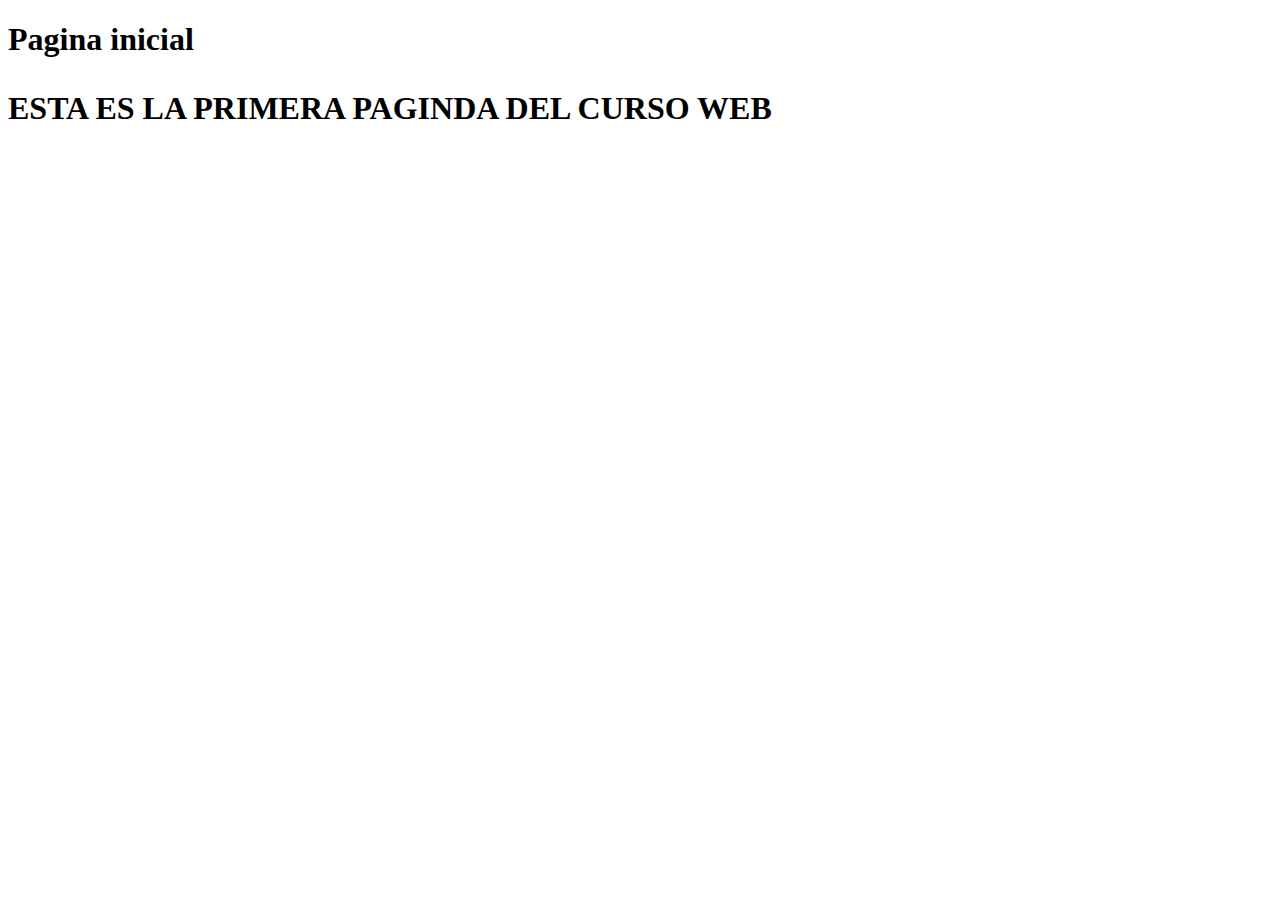
<file: src/main/resources/static/index.html>
<!DOCTYPE html>
<!--
Click nbfs://nbhost/SystemFileSystem/Templates/Licenses/license-default.txt to change this license
Click nbfs://nbhost/SystemFileSystem/Templates/Other/html.html to edit this template
-->
<html>
    <head>
        <title>TODO supply a title</title>
        <meta charset="UTF-8">
        <meta name="viewport" content="width=device-width, initial-scale=1.0">
    </head>
    <body>
    <h1>Pagina inicial <h1>
            <P>ESTA ES LA PRIMERA PAGINDA DEL CURSO WEB</p>
    </body>
</html>
</file>
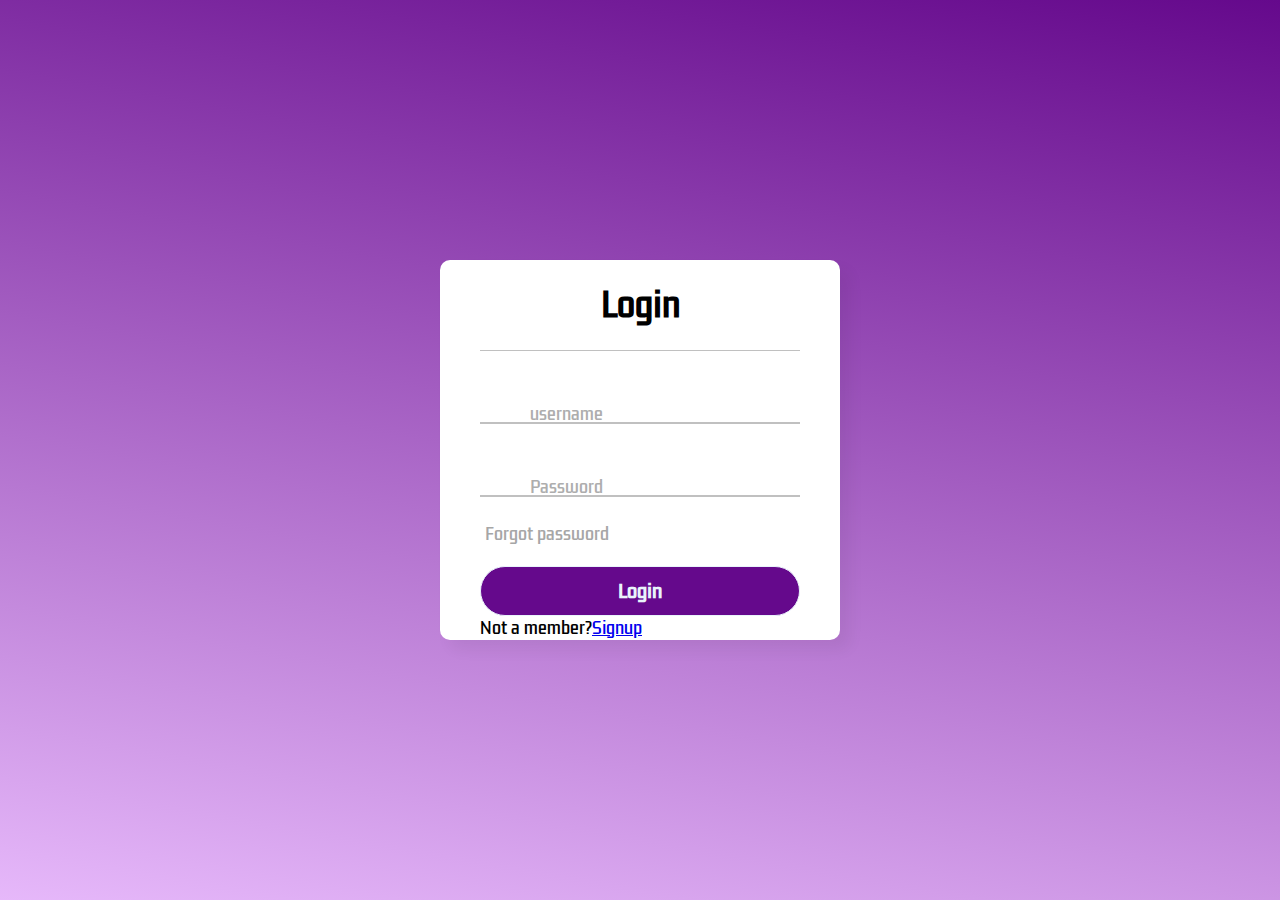
<file: src/main/resources/static/Login.html>
<!DOCTYPE html>


    <head>
        <title>LOGIN</title>
        <link rel="stylesheet" href="scc/Login.css" type="text/css"/>
       
    </head>
    

    <div class="center">
        <form method="post">
            <h1>Login</h1>
            
            
            <div class="txt_field">
                <input type= "text" required>
                <label>username</label>
            </div>
            
            <div class="txt_field">
                <input type= "password" required>
                <label>Password</label>
            </div>
            
            <div class="pass">Forgot password </div>
               <input type="submit"value="Login">
            
  
    <div class ="Signup">
        Not a member?<a href="#">Signup</a>  
    </div>

    </div>
</form>
</file>
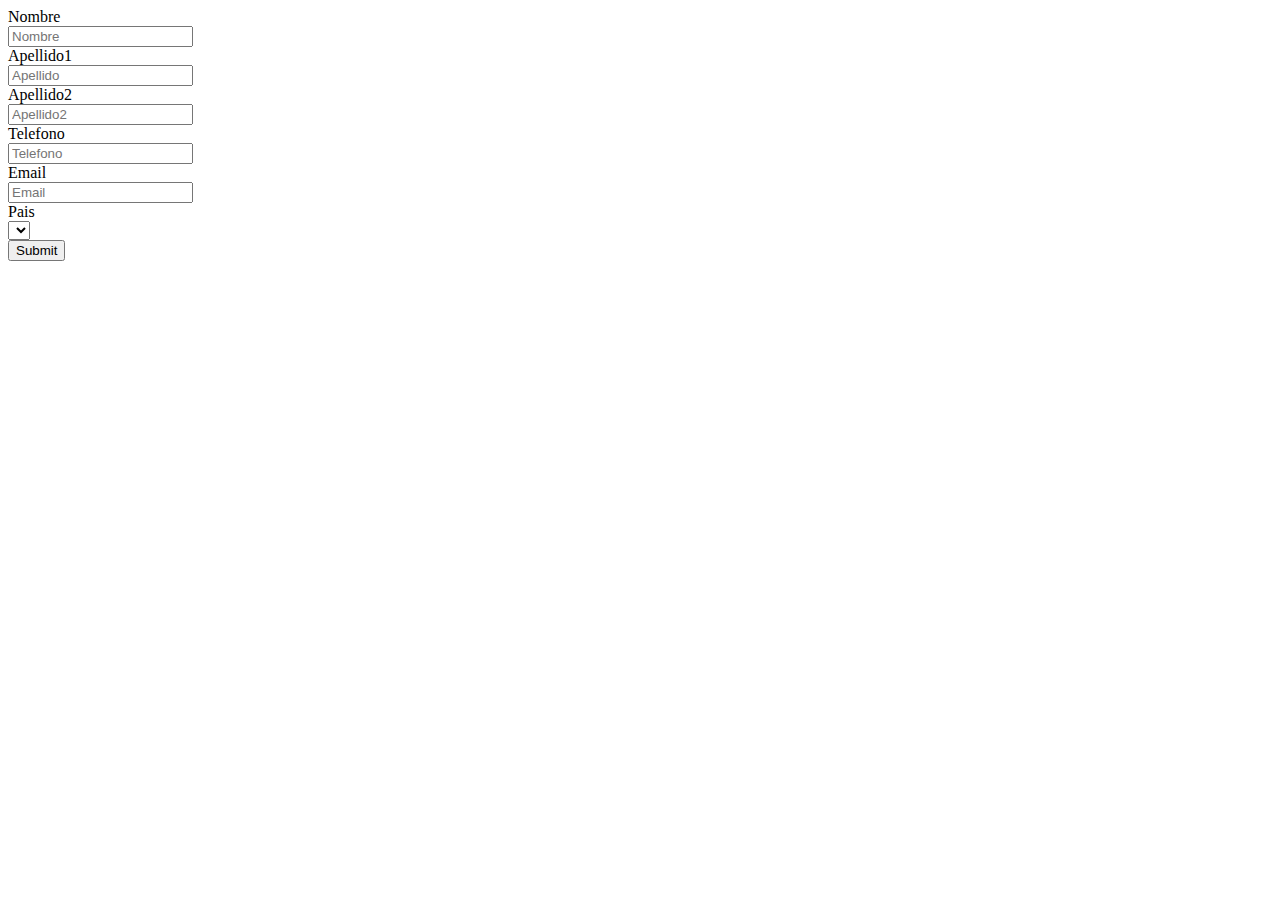
<file: src/main/resources/templates/crear.html>
<!doctype html>
<html xmlns:th= "http://www.thymeleaf.org">
    <head>
        <link href="https://cdn.jsdelivr.net/npm/bootstrap@5.2.0-beta1/dist/css/bootstrap.min.css" rel="stylesheet" integrity="sha384-0evHe/X+R7YkIZDRvuzKMRqM+OrBnVFBL6DOitfPri4tjfHxaWutUpFmBp4vmVor" crossorigin="anonymous">
        <script src="https://cdn.jsdelivr.net/npm/bootstrap@5.2.0-beta1/dist/js/bootstrap.bundle.min.js" integrity="sha384-pprn3073KE6tl6bjs2QrFaJGz5/SUsLqktiwsUTF55Jfv3qYSDhgCecCxMW52nD2" crossorigin="anonymous"></script>
        <title "Formulario"></title>
    </head> 
    <body>
    <body>
        <div class="container">
            <div class "card-header bg-black text-white"> </div>
            <div class="card-body"> 

                <div class="container">
                    <!-- Pasamos el objeto de tipo persona -->
                    <form th:object="${persona}"
                          th:action="@{/save}"
                          method="POST"
                          >

                        <!-- Thyme fiel para que se agregue al objeto de persona -->
                        <input type = "hidden" th:field="*{id}">
                        <div class="form-group mb-3 row">
                            <label class="col-md-2 col-form-label" for="nombre">Nombre</label>
                            <div class="col-sm-10">
                                <input type="text" class="form-control form-control-sm col-md-6" th:field="*{nombre}" placeholder="Nombre">
                            </div>

                            <label class="col-md-2 col-form-label" for="apellido1">Apellido1</label>
                            <div class="col-sm-10">
                                <input type="text" class="form-control form-control-sm col-md-6" th:field="*{apellido1}" placeholder="Apellido">
                            </div>

                            <label class="col-md-2 col-form-label" for="apellido2">Apellido2</label>
                            <div class="col-sm-10">
                                <input type="text" class="form-control form-control-sm col-md-6" th:field="*{apellido2}" placeholder="Apellido2">
                            </div>

                            <label class="col-md-2 col-form-label" for="telefono">Telefono</label>
                            <div class="col-sm-10">
                                <input type="text" class="form-control form-control-sm col-md-6" th:field="*{telefono}" placeholder="Telefono">
                            </div>

                            <label class="col-md-2 col-form-label" for="email">Email</label>
                            <div class="col-sm-10">
                                <input type="text" class="form-control form-control-sm col-md-6" th:field="*{email}" placeholder="Email">
                            </div>

                            <div class="form-group" mb-3 row>
                                <label class="form-control-sm col-form-label col-md-2" for="paises">Pais</label>
                                <div class="col-sm-10">
                                    <select th:field="*{pais}" class="form-control form-control-sm col-md-6" id="pais" aria-describedby="emailHelp">
                                        <option th:each="x:${paises}"
                                                th:value="${x.id}"
                                                th:text="${x.pais}"/>
                                    </select>
                                </div>
                            </div>
                            <button type="submit" class="btn btn-primary" value="Guardar">Submit</button>
                        </div>
                    </form>

                </div> 

            </div> 
        </div> 
    </body>



</html>
</file>
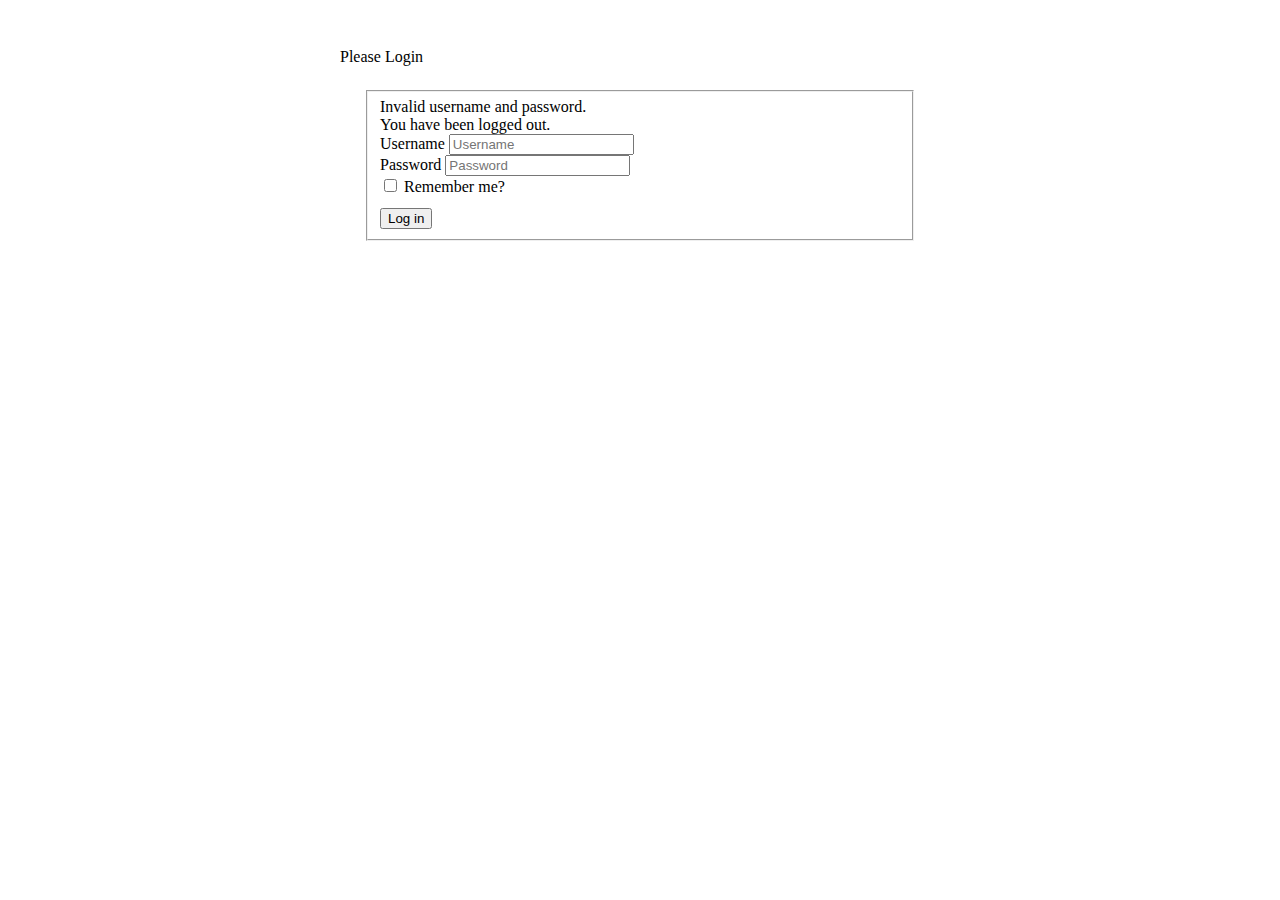
<file: src/main/resources/templates/login.html>
<html xmlns:th="http://www.thymeleaf.org">    
    <head th:replace="plantilla/template::head"></head>    
    <body>        
        <div class="container">            
            <div style="width:600px;margin-left: auto;margin-right: auto;margin-top:24px;padding: 24px;">                
                <div class="card">                    
                    <div class="card-header">                        
                        <i class="fa fa-user"></i> Please Login
                    </div>                    
                    <div class="card-block" style="padding: 24px;">                        
                        <form name="f" th:action="@{/login}" method="post">                            <fieldset>                                
                                <!-- Thymeleaf + Spring Security error display -->                               
                                <div th:if="${param.error}" class="alert alert-danger">                                    
                                    Invalid username and password.
                                </div>                               
                                <div th:if="${param.logout}" class="alert alert-success">                                    
                                    You have been logged out.
                                </div>                                
                                <!-- Login Controls -->                                
                                <div class="form-group">                                   
                                    <label for="txtUsername">Username</label>                                  
                                    <input type="text" class="form-control" id="username" name="username"                                        
                                           placeholder="Username">                                
                                </div>                              
                                <div class="form-group">                                    
                                    <label for="txtPassword">Password
                                    </label>              
                                    <input type="password" class="form-control" id="password" name="password"                                     
                                           placeholder="Password">                                </div>                               
                                <div class="form-check">                                    
                                    <input type="checkbox" class="form-check-input" id="checkRememberMe" name="checkRememberMe">                                    
                                    <label class="form-check-label" for="checkRememberMe">Remember me?</label>                                
                                </div>                                <!-- Login Button -->                                
                                <div class="form-actions" style="margin-top: 12px;">                                    
                                    <button type="submit" class="btn btn-success">Log in</button>                              
                                </div>                            
                            </fieldset>                        
                        </form>                   
                    </div>               
                </div>           
            </div>        
        </div>    
    </body></html>
</file>
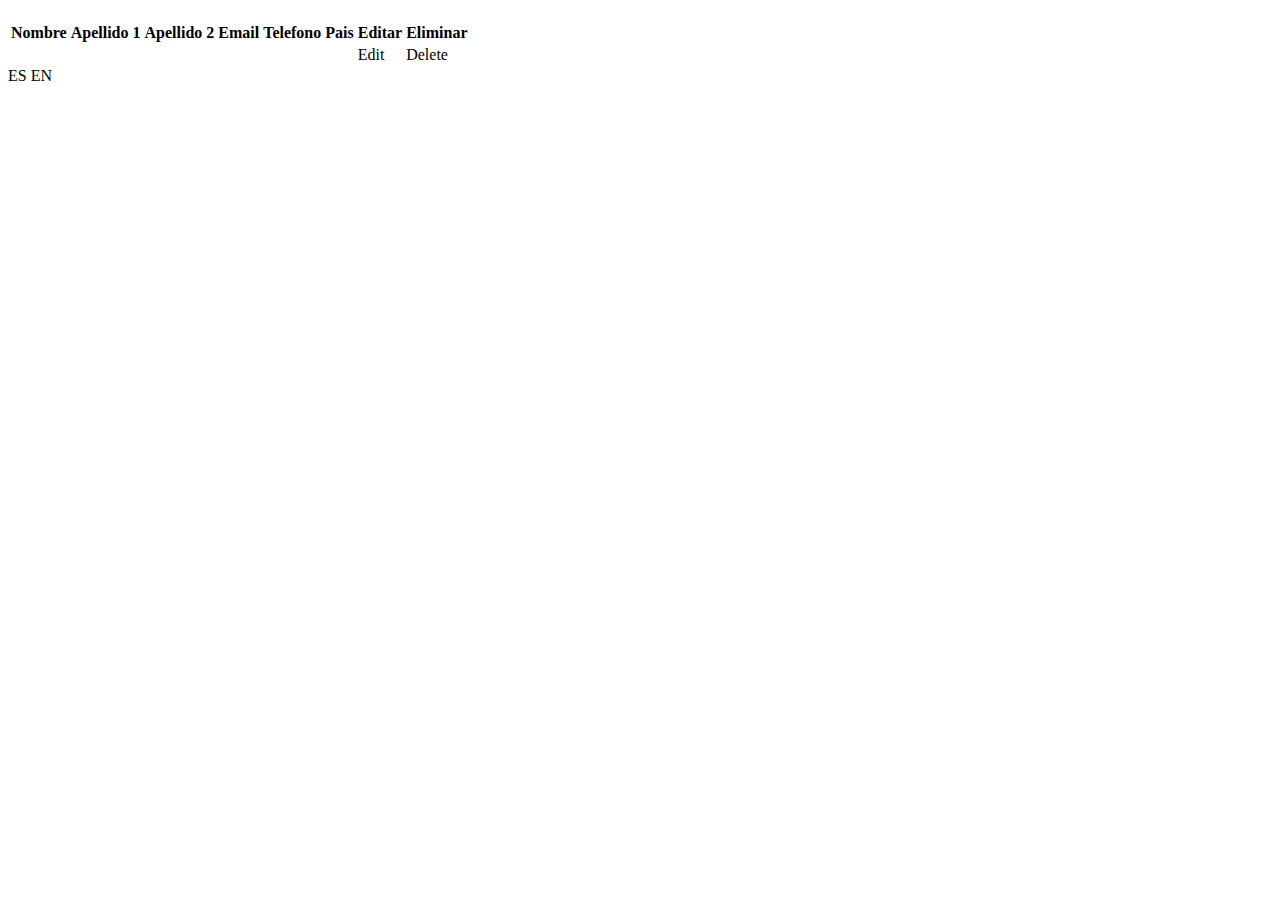
<file: src/main/resources/templates/personas.html>
<!DOCTYPE html>
 <html xmlns:th= "http://www.thymeleaf.org">
    <head>
         <head th:replace="plantilla/template::head"></head> 
         <title> Persona </title>
    </head>
    
    <body>

    <header th:replace="plantilla/template::header"></header>
        <h1 th:text= "${titulo}"></h1>
        
        
        <table class="table table-dark table-striped">
           
            
            <thead class="thead-dark">
                <tr>

                    <th scope="col">Nombre </th>
                    <th scope="col">Apellido 1 </th>
                    <th scope="col">Apellido 2 </th>
                    <th scope="col">Email </th>
                    <th scope="col">Telefono </th>
                    <th scope="col">Pais </th>
                    <th scope="col">Editar </th>
                    <th scope="col"> Eliminar </th>
                </tr>
            </thead> 
            <tbody>
                
            <th:block th:each="user : ${personas}">
                <tr>
                    <td th:text="${user.getNombre}"></td>
                    <td th:text="${user.getApellido1}"></td>
                    <td th:text="${user.Apellido2}"></td>   
                    <td th:text="${user.getEmail}"></td>
                    <td th:text="${user.getTelefono}"></td>                   
                    <td th:text="${user.getPais.getPais}"></td>
                    <td>
                        <a th:href="@{/editPersona/{id}(id=${user.getId})}">Edit</a>
                    </td>
                    <td>
                        <a th:href="@{/delete/{id}(id=${user.getId})}">Delete</a>
                    </td>
                </tr>
            </th:block>
        </tbody>
    </table>
        <Footer th:replace="plantilla/template::Footer"></Footer>
        
        <a th:with="urlBuilder=${T(org.springframework.web.servlet.support.ServletUriComponentsBuilder).fromCurrentRequest()}"
           th:href="${urlBuilder.replaceQueryParam('lang','es').toUriString()}">ES<a>
                
                 <a th:with="urlBuilder=${T(org.springframework.web.servlet.support.ServletUriComponentsBuilder).fromCurrentRequest()}"
           th:href="${urlBuilder.replaceQueryParam('lang','en').toUriString()}">EN<a>
</body>
</file>
<file: src/main/resources/static/scc/Login.css>
/*
Click nbfs://nbhost/SystemFileSystem/Templates/Licenses/license-default.txt to change this license
Click nbfs://nbhost/SystemFileSystem/Templates/Other/CascadeStyleSheet.css to edit this template
*/
/* 
    Created on : 26 may. 2022, 18:14:29
    Author     : Sky
*/

@import url('https://fonts.googleapis.com/css2?family=Kdam+Thmor+Pro&display=swap');
*{

    margin: 0;
    padding:0;
    box-sizing: border-box;
    font-family: 'Kdam Thmor Pro', sans-serif;
}
body{
    overflow: hidden;
    height: 100vh;
    background:linear-gradient(190deg,#65098c,#E6B8FA);


}
.center{
    position: absolute;
    top:50%;
    left: 50%;
    width: 400px;
    background: white;
    transform:translate(-50%,-50%);
    border-radius: 10px;
    box-shadow: 10px 10px 15px rgba(0,0,0,0.05);

}
.center h1{
    text-align: center;
    padding: 20px 0;
    border-bottom: 1px solid silver;
}
.center form{
    padding: 0 40px;
    box-sizing: border-box;
}
form .txt_field{
    position: relative;
    border-bottom: 2px solid silver;
    margin:30px 0;
}
.txt_field input{
    width: 100%;
    padding: 0 5px;
    height: 40px;
    font-size:40px;
    border: none;
    background: none;
}
.txt_field label{

    position: absolute;
    top: 50%;
    left:50px;
    color:#adadad;
    transform:translate (-50%);
    font-size: 16px;
}
.pass{
    
    
    margin:-5px 0 20px 5px;
    color:#a6a6a6;
    cursor:pointer;
}
.pass:hover{text-decoration: underline;}
input[type="submit"]{
    width: 100%;
        height: 50px;
        border: 1px solid;
        background: #65098C;
            border-radius: 25px;
            font-size: 18px;
            font-weight: 700;
            cursor: pointer;
            color: #e9f4fb;
}
input[type="submit"]:hover{
    border-color:#2691d9;
background:green;
transition: .2s;
}

.signup{
    margin: 30px 0;
    text-align:center;
    font-size: 16px;
    color: #666666;
}

.signup a{
    color: #2691d9;
    text-decoration: none;
}
.signup a:hover{
    text-decoration: underline;
}
.txt_field span::before{
    content:'';
    position: absolute;
    top: 50%;
    left:5px;
    color: #adadad;
    transform: translateY(-50%);
    font-size: 16px;
    pointer-events: none;
    transition:.2s;
}
.txt_field input::focus~label,
.txt_field input:valid~label{
    top: -5px;
    color:blue;
}
.txt_field input :focus~span::before,.txt_field input:valid~span::before{width: 100%}
</file>
